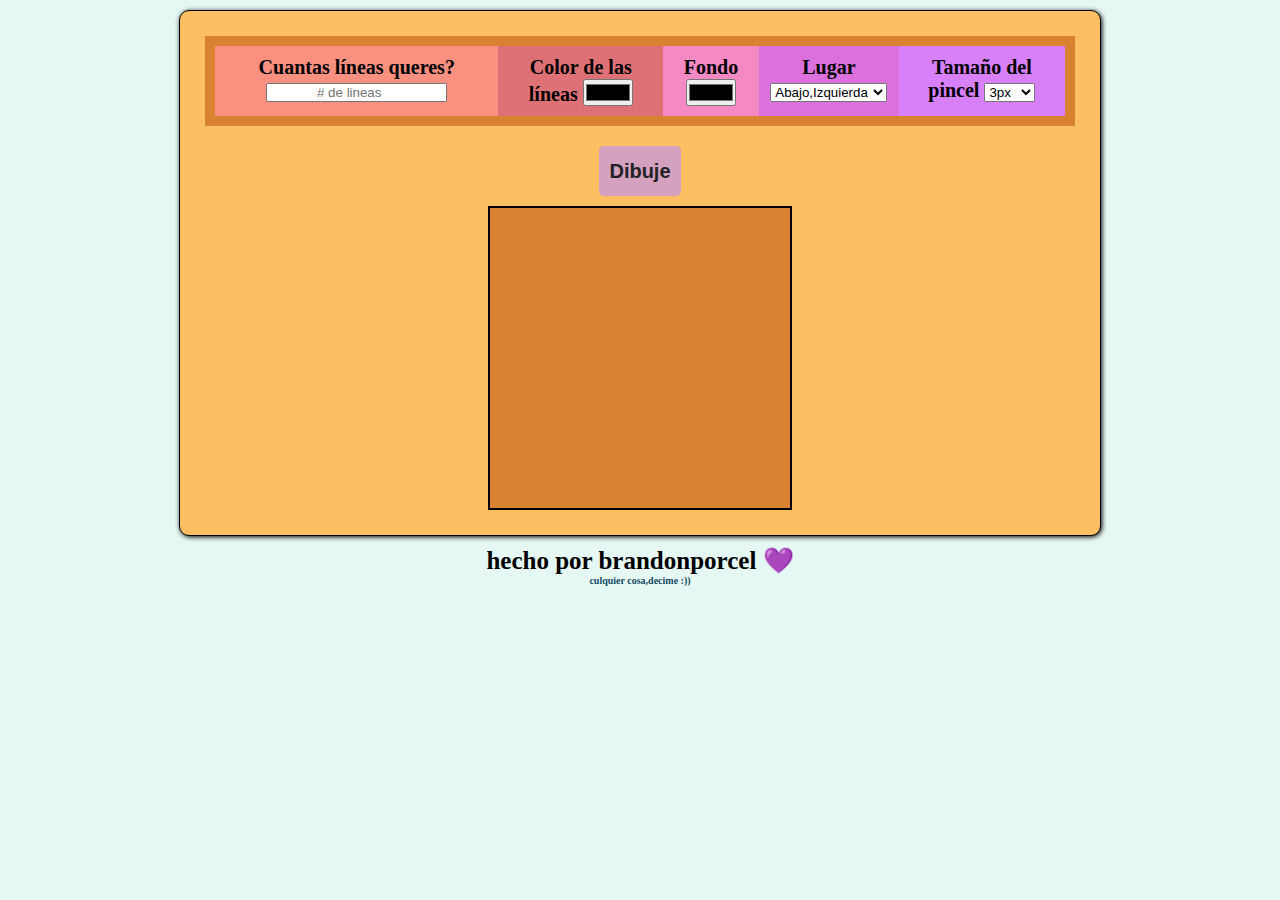
<file: index.html>
<!DOCTYPE html>
<html lang="en">
	<head>
		<meta charset="UTF-8" />
		<meta name="viewport" content="width=device-width, initial-scale=1.0" />
		<title>Líneas | by brandonporcel</title>
		<link rel="stylesheet" href="css/styles.css" />
		<link rel="shortcut icon" href="img/favicon.ico" type="image/x-icon" />
		<meta name="p:domain_verify" content="548c25f3b49305b2ac0d29e9c46e4b99" />
		<!-- Global site tag (gtag.js) - Google Analytics -->
		<script async src="https://www.googletagmanager.com/gtag/js?id=UA-173928765-1"></script>
		<script>
			window.dataLayer = window.dataLayer || [];
			function gtag(){dataLayer.push(arguments);}
			gtag('js', new Date());

			gtag('config', 'UA-173928765-1');
		</script>
	</head>
	<body id="body">
		<section class="toddy" id="toddy">
			<div class="contenedor-pruebas">
				<div class="first-test">
					<div class="container-lineas">
						<form class="form-lineas">
							<p class="num-lineas">
								<label>Cuantas líneas queres?</label>
								<input
									class="input-lineas"
									type="number"
									id="input_lineas"
									placeholder="# de lineas"
								/>
							</p>

							<p class="color-lineas">
								<label for="color"><b>Color de las líneas </b></label>
								<input type="color" id="color" />
							</p>
							<p class="color-fondo">
								<label><b>Fondo </b></label>
								<input type="color" id="fondo" />
							</p>
							<p class="lugar-lineas">
								<label for="">Lugar</label>
								<select id="select-lineas">
									<option value="abajo,izquierda">Abajo,Izquierda</option>
									<option value="abajo,derecha">Abajo,Derecha</option>
									<option value="arriba,izquierda">Arriba,Izquierda</option>
									<option value="arriba,derecha">Arriba,Derecha</option>
									<option value="todo">Toddy</option>
								</select>
							</p>
							<p class="t-pincel">
								<label for="">Tamaño del pincel</label>
								<select id="tamaño-pincel">
									<option value="3">3px</option>
									<option value="5">5px</option>
									<option value="10">10px</option>
								</select>
							</p>
						</form>
						<p id="texto-resultado" class="texto-resultado"></p>
						<div class="dibujar-actualizar">
							<div class="act-pag" id="act-pag">
								<input
									type="button"
									value="volver a dibujar"
									onclick="javascript:window.location.reload();"
								/>
							</div>
							<p>
								<input type="button" value="Dibuje" id="boton" class="boton-lineas" />
							</p>
						</div>
					</div>
					<div class="canvas-img">
						<canvas width="300" height="300" id="canvas_lineas"></canvas>
					</div>
				</div>
			</div>
		</section>
		<footer>
			<p>
					hecho por <span> <a href="https://instagram.com/brandonporcel">brandonporcel</a> </span>💜</a
				> 
				<small>culquier cosa,decime :))</small>
			</p>
		</footer>

		<script src="demo.js"></script>
	</body>
</html>
</file>
<file: css/styles.css>
* {
	box-sizing: border-box;
	margin: 0;
	padding: 0;
}

body {
	background: rgb(230, 248, 244);
}

section.toddy {
	padding-top: 10px;
	width: 80%;
	margin: auto;
}
.first-test {
	padding: 25px;
	width: 90%;
	margin: auto;
	border: 1px solid #000;
	box-shadow: 1px 1px 5px #000;
	border-radius: 10px;
	text-align: center;
	background: #febf63;
}

canvas {
	border: 2px solid #000;
	background: #d98232;
}

.canvas-img {
	display: flex;
	justify-content: center;
	align-items: center;
}
.form-lineas {
	display: flex;
	justify-content: space-around;
	padding: 10px;
	background: #d98232;
	margin-bottom: 10px;
}
.num-lineas,
.color-lineas,
.color-fondo,
.lugar-lineas,
.t-pincel,
.boton-lineas {
	padding: 10px;
	font-weight: bold;
	font-size: 20px;
}
.num-lineas input::placeholder {
	text-align: center;
}

.num-lineas {
	background: #fa9080;
}
.color-lineas {
	background: #de7175;
}
.color-fondo {
	background: #f589c3;
}
.lugar-lineas {
	background: #dc71de;
}
.t-pincel {
	background: #d780fa;
}
footer {
	text-align: center;
	padding: 10px;
	font-weight: bold;
	font-size: 25px;
}
footer a {
	text-decoration: none;
	color: #000;
}
footer a span:hover {
	text-decoration: underline;
}

.texto-resultado {
	font-weight: bold;
	color: #000;
	background: powderblue;
	width: fit-content;
	margin: auto;
	/* 	margin-top: 10px;
	margin-bottom: 10px; */
}
div.dibujar-actualizar {
	display: flex;
	justify-content: center;
	position: relative;
}
.dibujar-actualizar .act-pag {
	height: fit-content;
	position: absolute;
	left: 0;
	margin-left: 85px;
	margin-top: 20px;
	display: none;
}
.dibujar-actualizar .act-pag.active {
	display: block;
}
.dibujar-actualizar .act-pag input {
	height: 25px;
	border: none;
	border-radius: 5px;
	width: 100px;
	margin-left: 10px;
	cursor: pointer;
	transition: all 0.4s;
	background: none;
	color: #222;
}
.dibujar-actualizar .act-pag input:hover {
	color: #000;
	text-decoration: underline;
}

.dibujar-actualizar .boton-lineas {
	height: 50px;
	background: #d4a2be;
	color: #222;
	border: none;
	border-radius: 5px;
	cursor: pointer;
	transition: all 0.4s;
	margin: 10px;
}
.boton-lineas:hover {
	background: #75597d;
	color: #ddd;
}
footer span:hover {
	text-decoration: underline;
}
small {
	font-size: 10px;
	color: rgb(19, 76, 99);
	display: flex;
	justify-content: center;
}
@media screen and (max-width: 700px) {
	body {
		background: yellow;
		width: 100vw;
		height: 100vh;
	}
	section.toddy {
		padding: 0;
		width: 350px;
	}
	.first-test {
		background: #3b2e5a;
		width: 350px;
		margin: auto;
		padding: 15px;
	}
	.boton-lineas {
		height: 40px;
		background: #d4a2be;
		color: #222;
		border: none;
		border-radius: 10px;
		cursor: pointer;
		margin-top: 10px;
		transition: all 0.4s;
	}
	.boton-lineas:hover {
		background: #75597d;
		color: #ddd;
	}
	.form-lineas {
		background: #848ccf;
		padding: 4px;
		display: flex;
		flex-direction: column;
		border-radius: 10px;
		height: 300px;
	}
	.num-lineas,
	.color-lineas,
	.color-fondo,
	.lugar-lineas,
	.t-pincel,
	.boton-lineas {
		padding: 10px;
		font-weight: bold;
		font-size: 15px;
	}
	.num-lineas {
		background: #93b5e1;
	}
	.color-lineas {
		background: #ffe4e4;
	}
	.color-fondo {
		background: #be5683;
	}
	.lugar-lineas {
		background: #ffdbc5;
	}
	.t-pincel {
		background: #cbeaed;
	}
	.dibujar-actualizar {
		display: flex;
	}
	.dibujar-actualizar .act-pag {
		position: relative;
		margin: auto;
	}
	.dibujar-actualizar .act-pag input {
		color: #fff;
		display: flex;
		flex-direction: column;
		justify-content: center;
	}
	.dibujar-actualizar .act-pag input:hover {
		color: #ffa;
	}
}
</file>
<file: lineas/css/styles.css>
* {
	box-sizing: border-box;
	margin: 0;
	padding: 0;
}

body {
	background: rgb(230, 248, 244);
}

section.toddy {
	padding-top: 10px;
	width: 80%;
	margin: auto;
}
.first-test {
	padding: 25px;
	width: 90%;
	margin: auto;
	border: 1px solid #000;
	box-shadow: 1px 1px 5px #000;
	border-radius: 10px;
	text-align: center;
	background: #febf63;
}

canvas {
	border: 2px solid #000;
	background: #d98232;
}

.canvas-img {
	display: flex;
	justify-content: center;
	align-items: center;
}
.form-lineas {
	display: flex;
	justify-content: space-around;
	padding: 10px;
	background: #d98232;
	margin-bottom: 10px;
}
.num-lineas,
.color-lineas,
.color-fondo,
.lugar-lineas,
.t-pincel,
.boton-lineas {
	padding: 10px;
	font-weight: bold;
	font-size: 20px;
}
.num-lineas input::placeholder {
	text-align: center;
}

.num-lineas {
	background: #fa9080;
}
.color-lineas {
	background: #de7175;
}
.color-fondo {
	background: #f589c3;
}
.lugar-lineas {
	background: #dc71de;
}
.t-pincel {
	background: #d780fa;
}
footer {
	text-align: center;
	padding: 10px;
	font-weight: bold;
	font-size: 25px;
}
footer a {
	text-decoration: none;
	color: #000;
}
footer a span:hover {
	text-decoration: underline;
}

.texto-resultado {
	font-weight: bold;
	color: #000;
	background: powderblue;
	width: fit-content;
	margin: auto;
	/* 	margin-top: 10px;
	margin-bottom: 10px; */
}
div.dibujar-actualizar {
	display: flex;
	justify-content: center;
	position: relative;
}
.dibujar-actualizar .act-pag {
	height: fit-content;
	position: absolute;
	left: 0;
	margin-left: 85px;
	margin-top: 20px;
	display: none;
}
.dibujar-actualizar .act-pag.active {
	display: block;
}
.dibujar-actualizar .act-pag input {
	height: 25px;
	border: none;
	border-radius: 5px;
	width: 100px;
	margin-left: 10px;
	cursor: pointer;
	transition: all 0.4s;
	background: none;
	color: #222;
}
.dibujar-actualizar .act-pag input:hover {
	color: #000;
	text-decoration: underline;
}

.dibujar-actualizar .boton-lineas {
	height: 50px;
	background: #d4a2be;
	color: #222;
	border: none;
	border-radius: 5px;
	cursor: pointer;
	transition: all 0.4s;
	margin: 10px;
}
.boton-lineas:hover {
	background: #75597d;
	color: #ddd;
}
footer span:hover {
	text-decoration: underline;
}
small {
	font-size: 10px;
	color: rgb(19, 76, 99);
	display: flex;
	justify-content: center;
}
@media screen and (max-width: 700px) {
	body {
		background: yellow;
		width: 100vw;
		height: 100vh;
	}
	section.toddy {
		padding: 0;
		width: 350px;
	}
	.first-test {
		background: #3b2e5a;
		width: 350px;
		margin: auto;
		padding: 15px;
	}
	.boton-lineas {
		height: 40px;
		background: #d4a2be;
		color: #222;
		border: none;
		border-radius: 10px;
		cursor: pointer;
		margin-top: 10px;
		transition: all 0.4s;
	}
	.boton-lineas:hover {
		background: #75597d;
		color: #ddd;
	}
	.form-lineas {
		background: #848ccf;
		padding: 4px;
		display: flex;
		flex-direction: column;
		border-radius: 10px;
		height: 300px;
	}
	.num-lineas,
	.color-lineas,
	.color-fondo,
	.lugar-lineas,
	.t-pincel,
	.boton-lineas {
		padding: 10px;
		font-weight: bold;
		font-size: 15px;
	}
	.num-lineas {
		background: #93b5e1;
	}
	.color-lineas {
		background: #ffe4e4;
	}
	.color-fondo {
		background: #be5683;
	}
	.lugar-lineas {
		background: #ffdbc5;
	}
	.t-pincel {
		background: #cbeaed;
	}
	.dibujar-actualizar {
		display: flex;
	}
	.dibujar-actualizar .act-pag {
		position: relative;
		margin: auto;
	}
	.dibujar-actualizar .act-pag input {
		color: #fff;
		display: flex;
		flex-direction: column;
		justify-content: center;
	}
	.dibujar-actualizar .act-pag input:hover {
		color: #ffa;
	}
}
</file>
